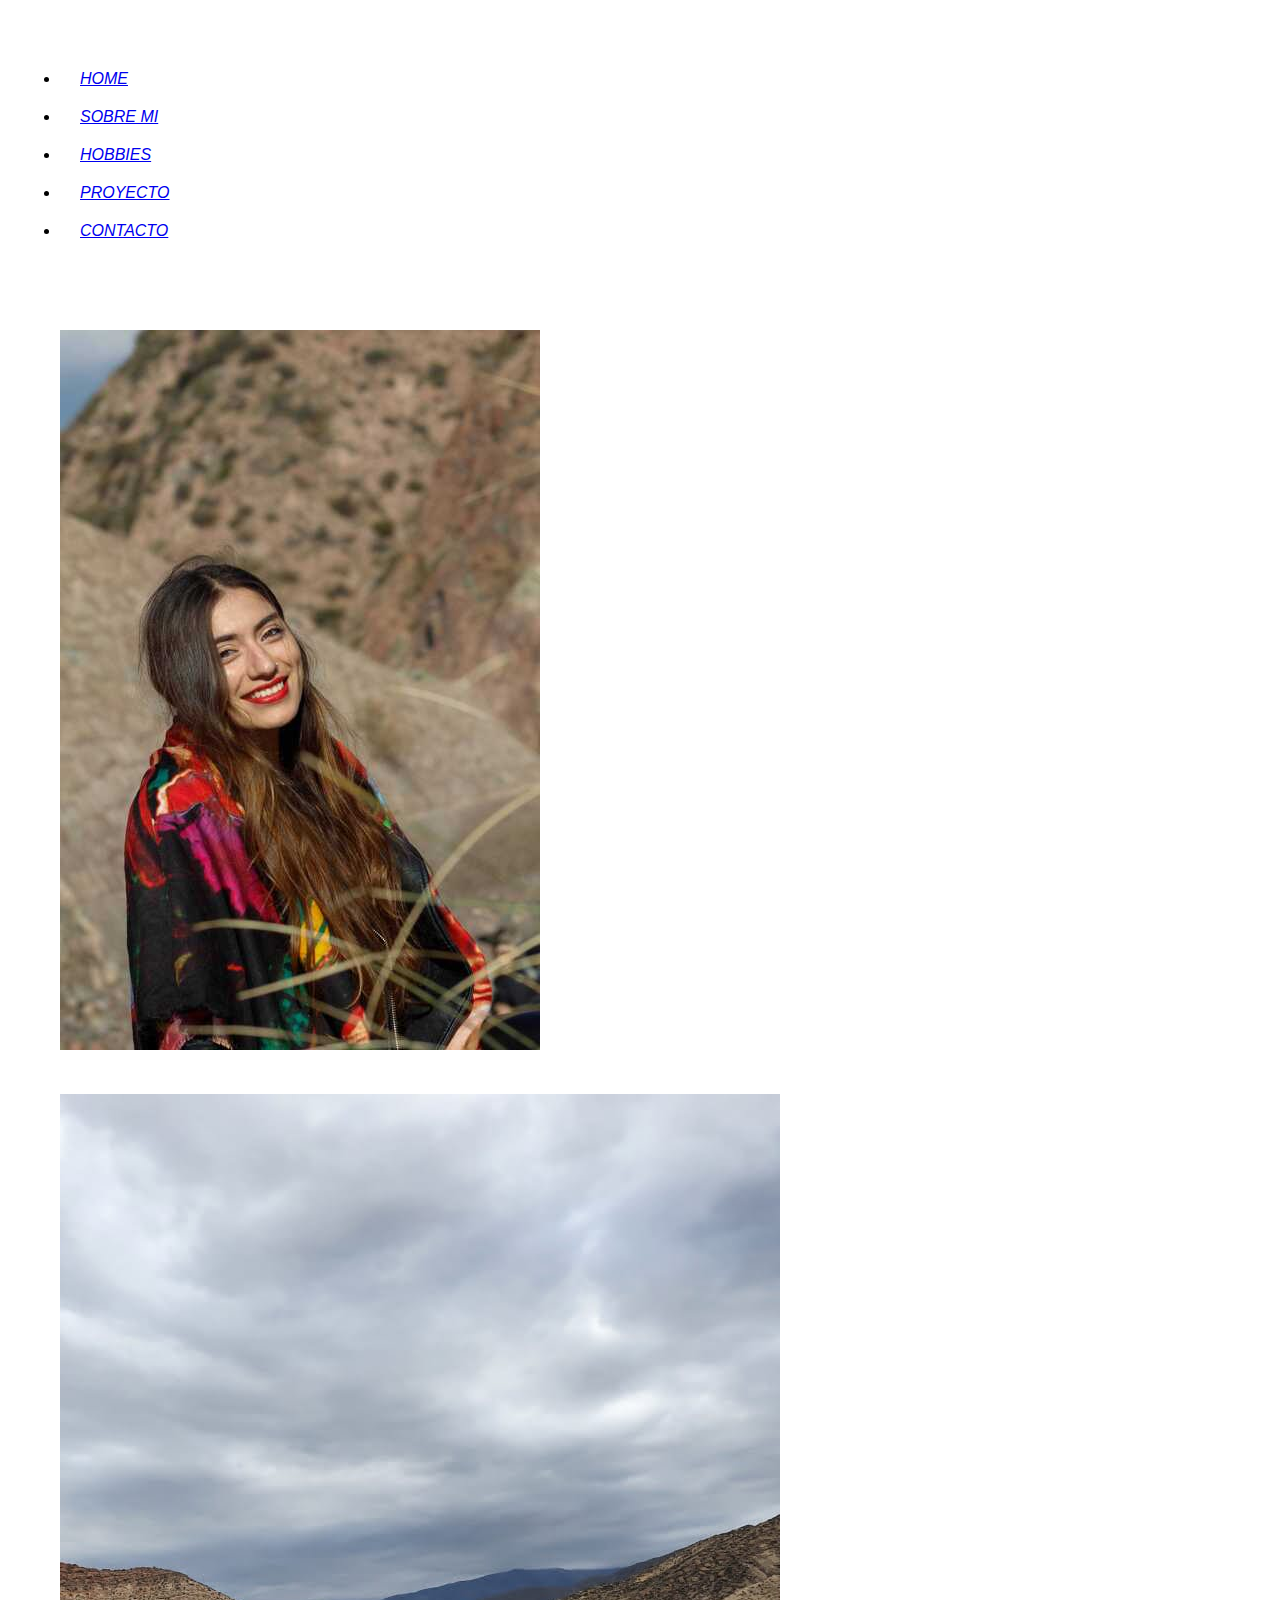
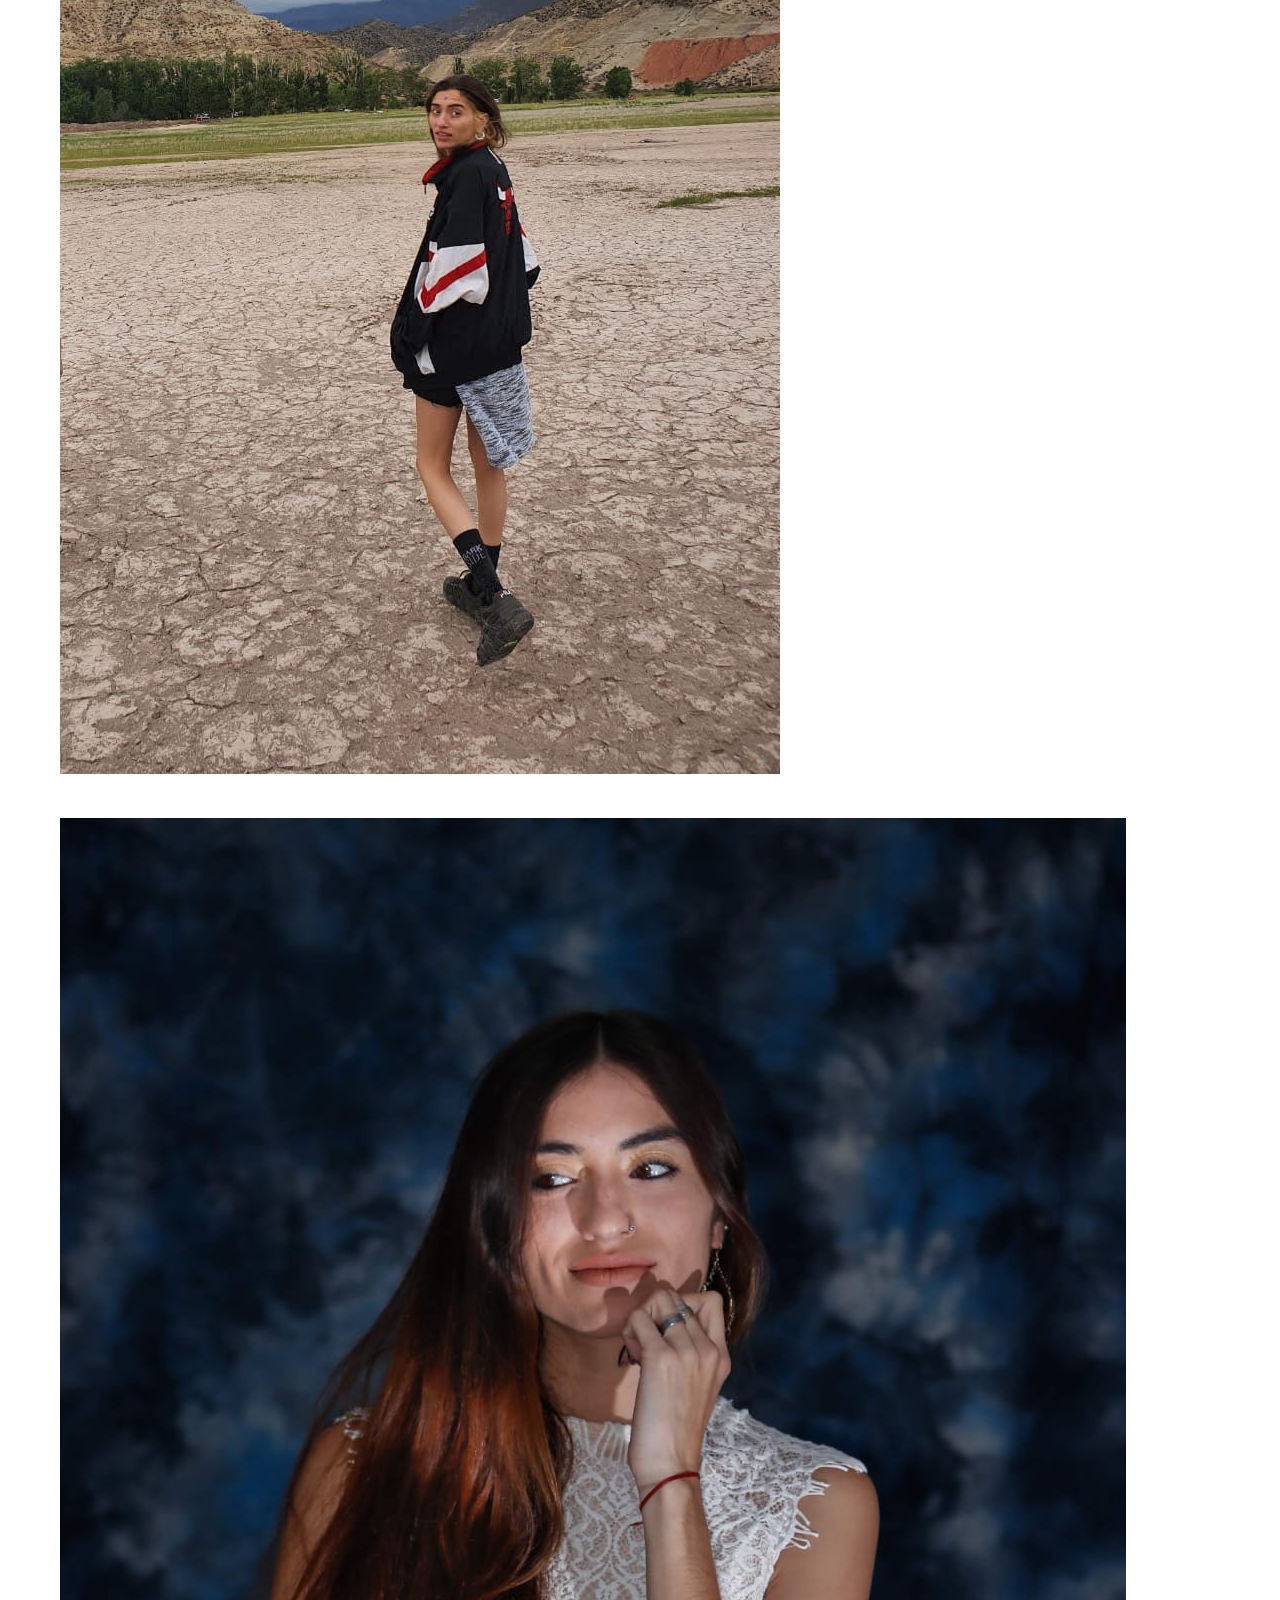
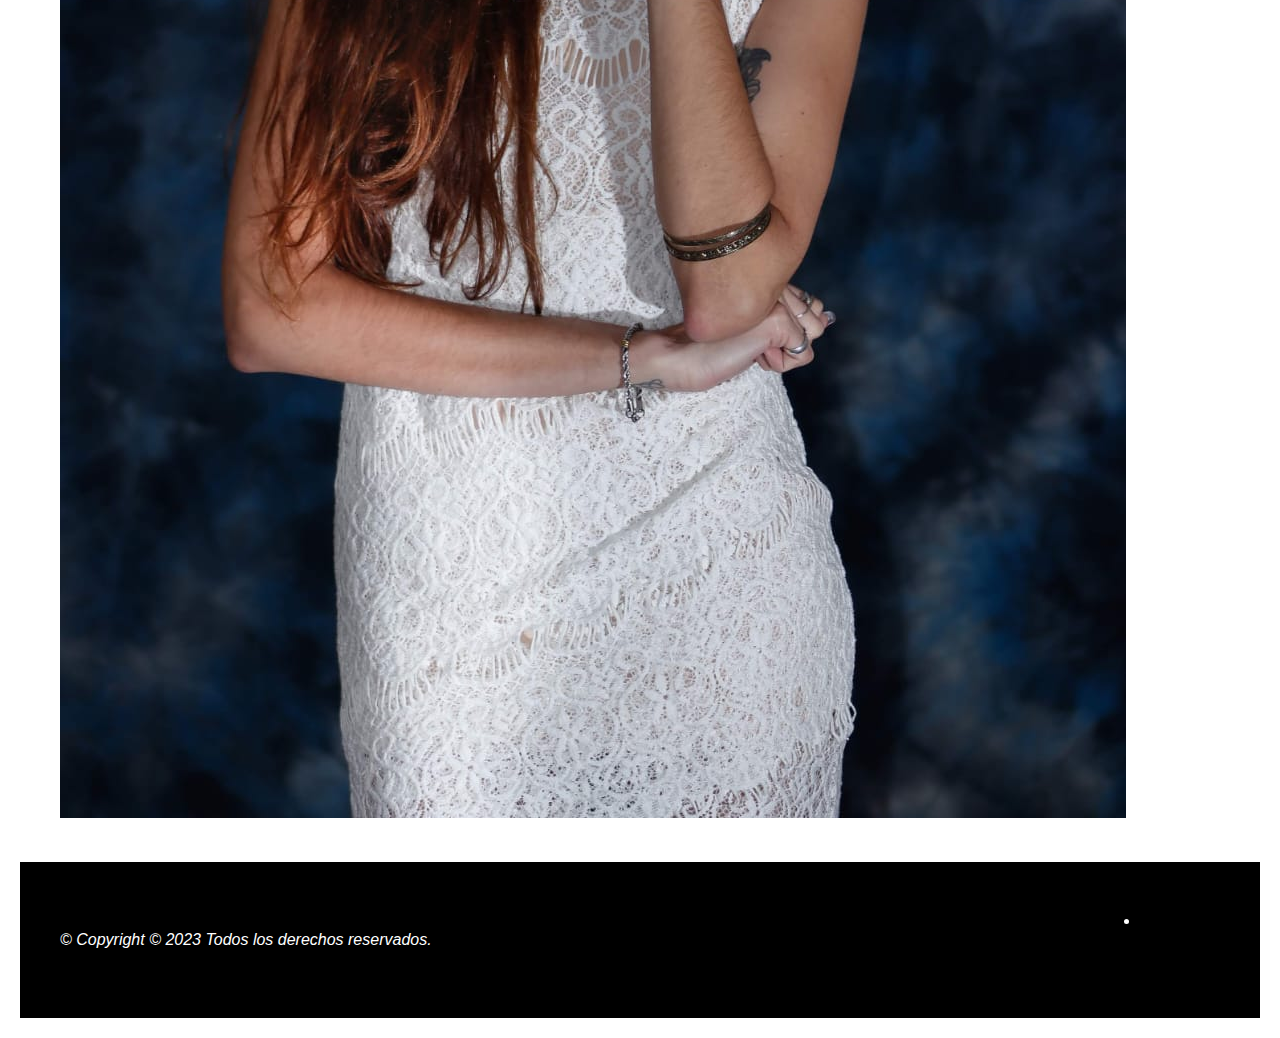
<file: index.html>
<!DOCTYPE html>
<html lang="es">
<head>
    <meta charset="UTF-8">
    <meta http-equiv="X-UA-Compatible" content="IE=edge">
    <meta name="viewport" content="width=device-width, initial-scale=1.0">
    <link rel="stylesheet" href="https://cdn.jsdelivr.net/npm/bootstrap@5.1.3/dist/css/bootstrap.min.css" rel="stylesheet" integrity="sha384-1BmE4kWBq78iYhFldvKuhfTAU6auU8tT94WrHftjDbrCEXSU1oBoqyl2QvZ6jIW3" crossorigin="anonymous">
    <link rel="stylesheet" href="https://cdnjs.cloudflare.com/ajax/libs/font-awesome/6.4.0/css/all.min.css" integrity="sha512-iecdLmaskl7CVkqkXNQ/ZH/XLlvWZOJyj7Yy7tcenmpD1ypASozpmT/E0iPtmFIB46ZmdtAc9eNBvH0H/ZpiBw==" crossorigin="anonymous" referrerpolicy="no-referrer"/>
    <link rel="stylesheet" href="pages/index.css">
    <title>FLORENCIA CASTRO</title>
</head>
<body>
    <header>
        <nav class="navbar navbar-expand-sm bg-dark navbar-dark">
            <div class="container-fluid">
                <ul class="navbar-nav">
                    <li class="nav-item">
                        <a class="nav-link" href="./index.html">HOME</a>
                    </li>
                    <li class="nav-item">
                        <a class="nav-link" href="./pages/sobremi.html">SOBRE MI</a>
                    </li>
                    <li class="nav-item">
                        <a class="nav-link" href="./pages/hobbies.html">HOBBIES</a>
                    </li>
                    <li class="nav-item">
                        <a class="nav-link" href="./pages/proyecto.html">PROYECTO</a>
                    </li>
                    <li class="nav-item">
                        <a class="nav-link" href="./pages/contacto.html">CONTACTO</a>
                    </li>
                </ul>
            </div>
        </nav>
    </header>

    <div id="carouselExampleSlidesOnly" class="carousel slide" data-bs-ride="carousel">
        <div class="carousel-inner">
            <div class="carousel-item active">
                <img src="./multimedia/_mg_6651_720.jpg" class="d-block w-100" alt="..." height="auto" width="auto">
            </div>
            <div class="carousel-item">
                <img src="./multimedia/9569995f-4ad3-4bc0-8732-6b00f6d0afbf.jpg" class="d-block w-100" alt="..."
                    height="auto" width="auto">
            </div>
            <div class="carousel-item">
                <img src="./multimedia/fd759083-bdd7-4163-ae6a-a3fc9a224dc2.jpg" class="d-block w-100" alt="..."
                    height="auto" width="auto">
            </div>
        </div>
    </div>

    <footer class="social-footer">
        <div class="social-footer-left">
            <p>&copy; Copyright © 2023 Todos los derechos reservados.</p>
        </div>
        <div class="social-footer-icons">
            <ul class="menu simple">
                <li><a href="https://www.facebook.com/florflower.45"><i class="fa-brands fa-facebook-f"></i></a></li>
                <li><a href="https://www.instagram.com/night_blooming_flowers/"><i class="fa-brands fa-instagram"></i></a>
                </li>
            </ul>
        </div>
    </footer>
    <script src="https://cdn.jsdelivr.net/npm/bootstrap@5.1.3/dist/js/bootstrap.bundle.min.js"
        integrity="sha384-ka7Sk0Gln4gmtz2MlQnikT1wXgYsOg+OMhuP+IlRH9sENBO0LRn5q+8nbTov4+1p" crossorigin="anonymous">
    </script>
</html>

</html>
</file>
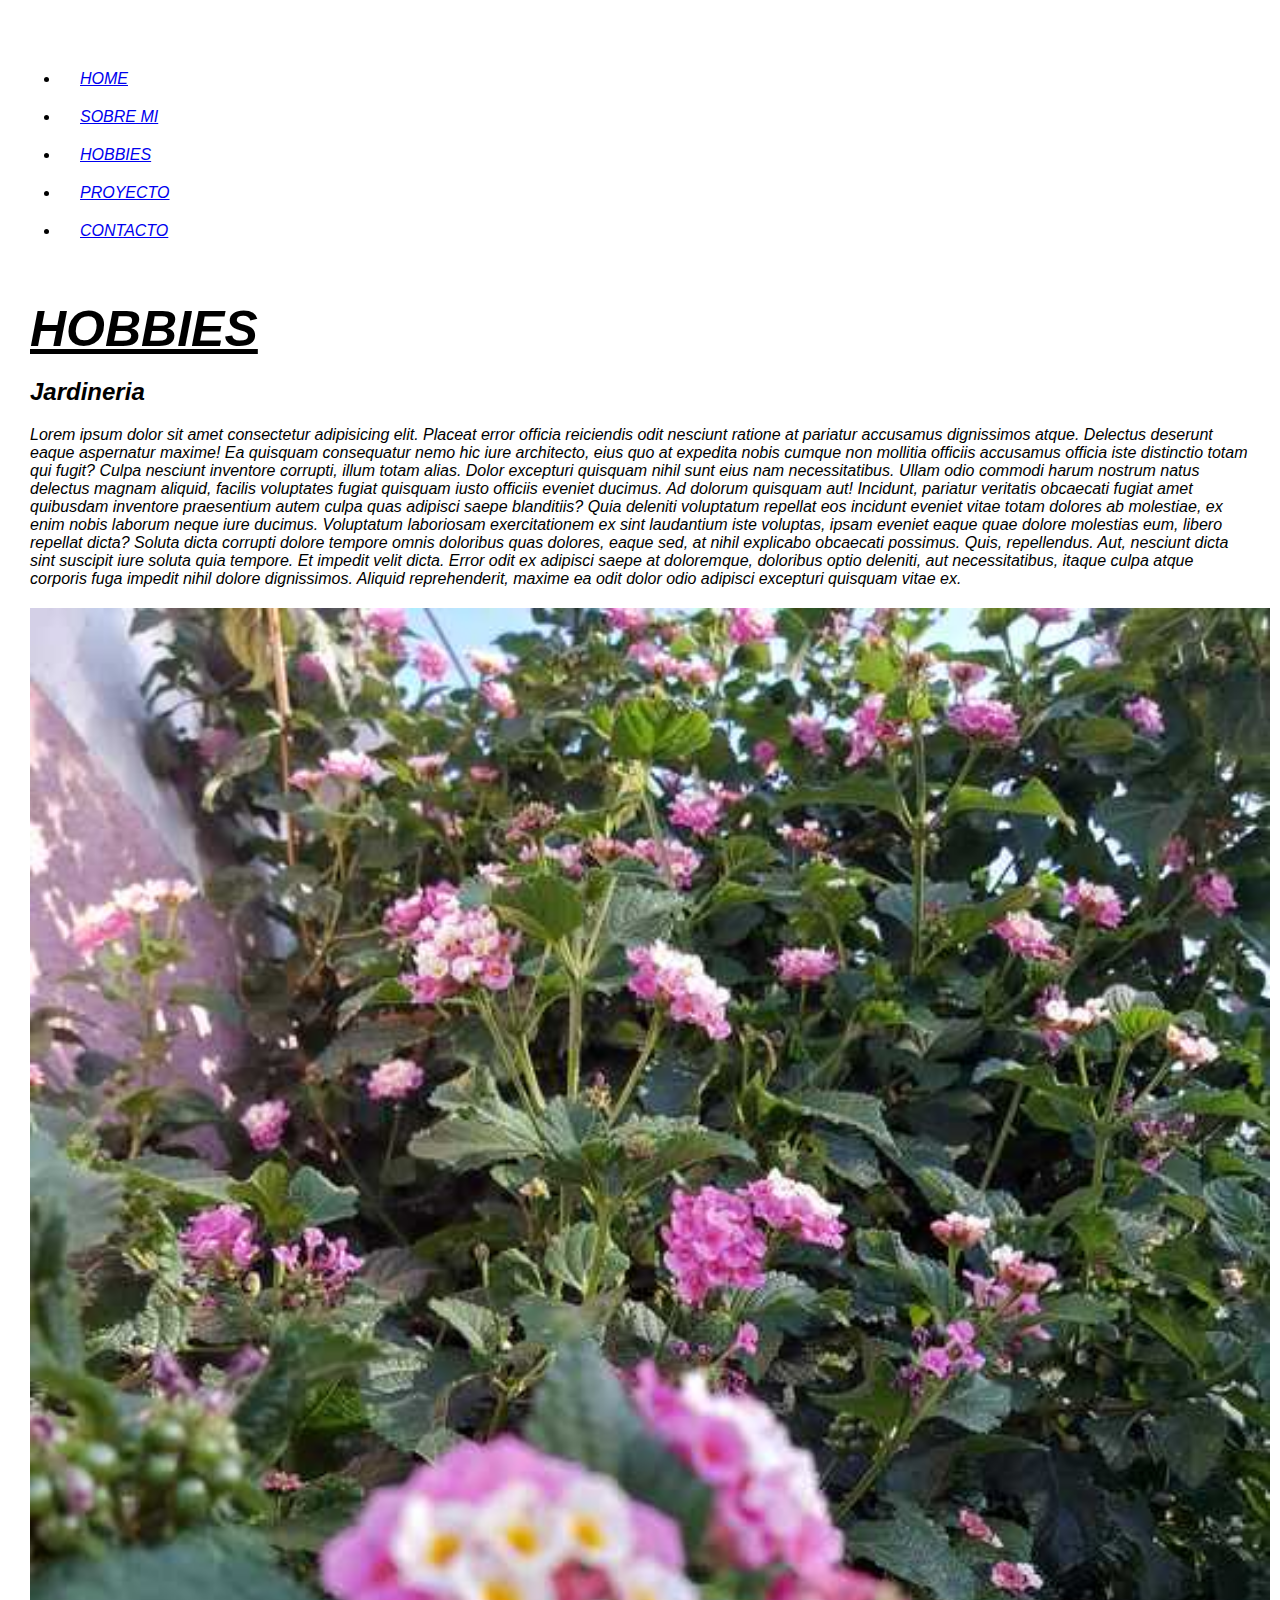
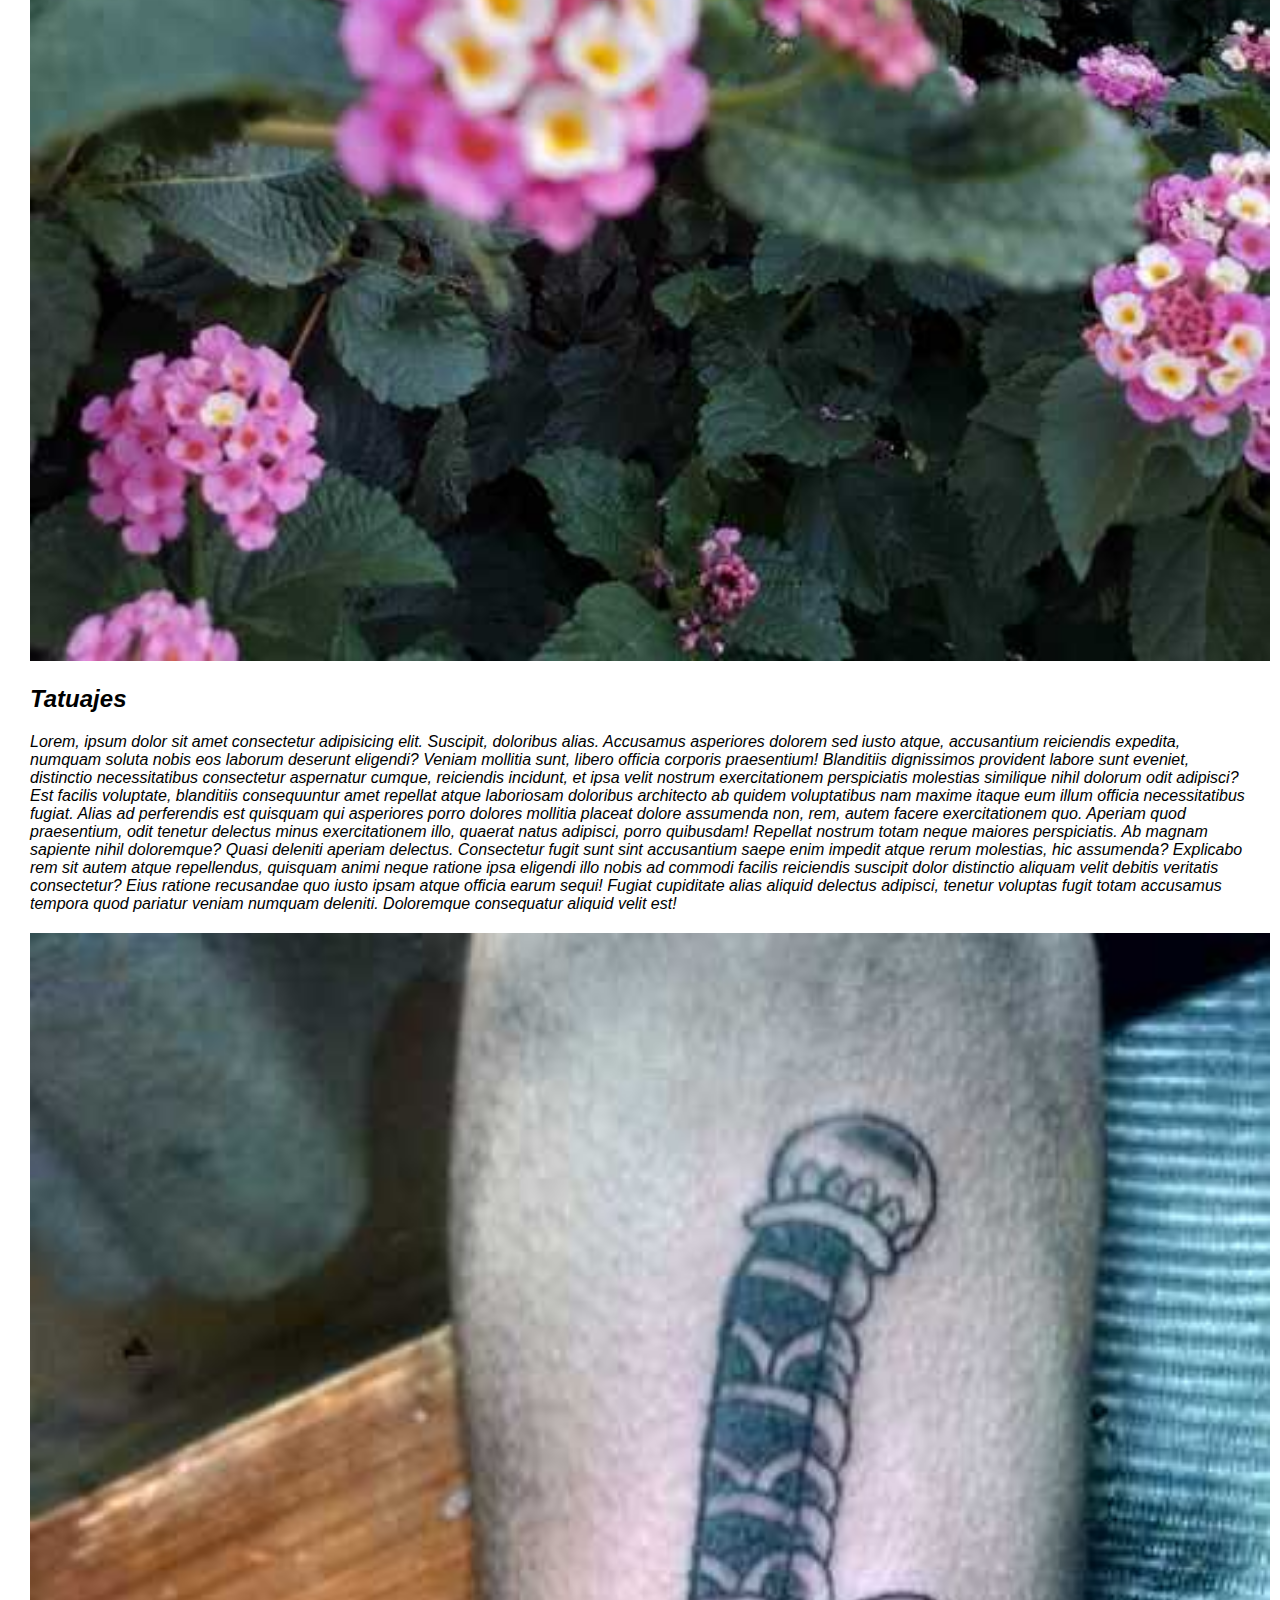
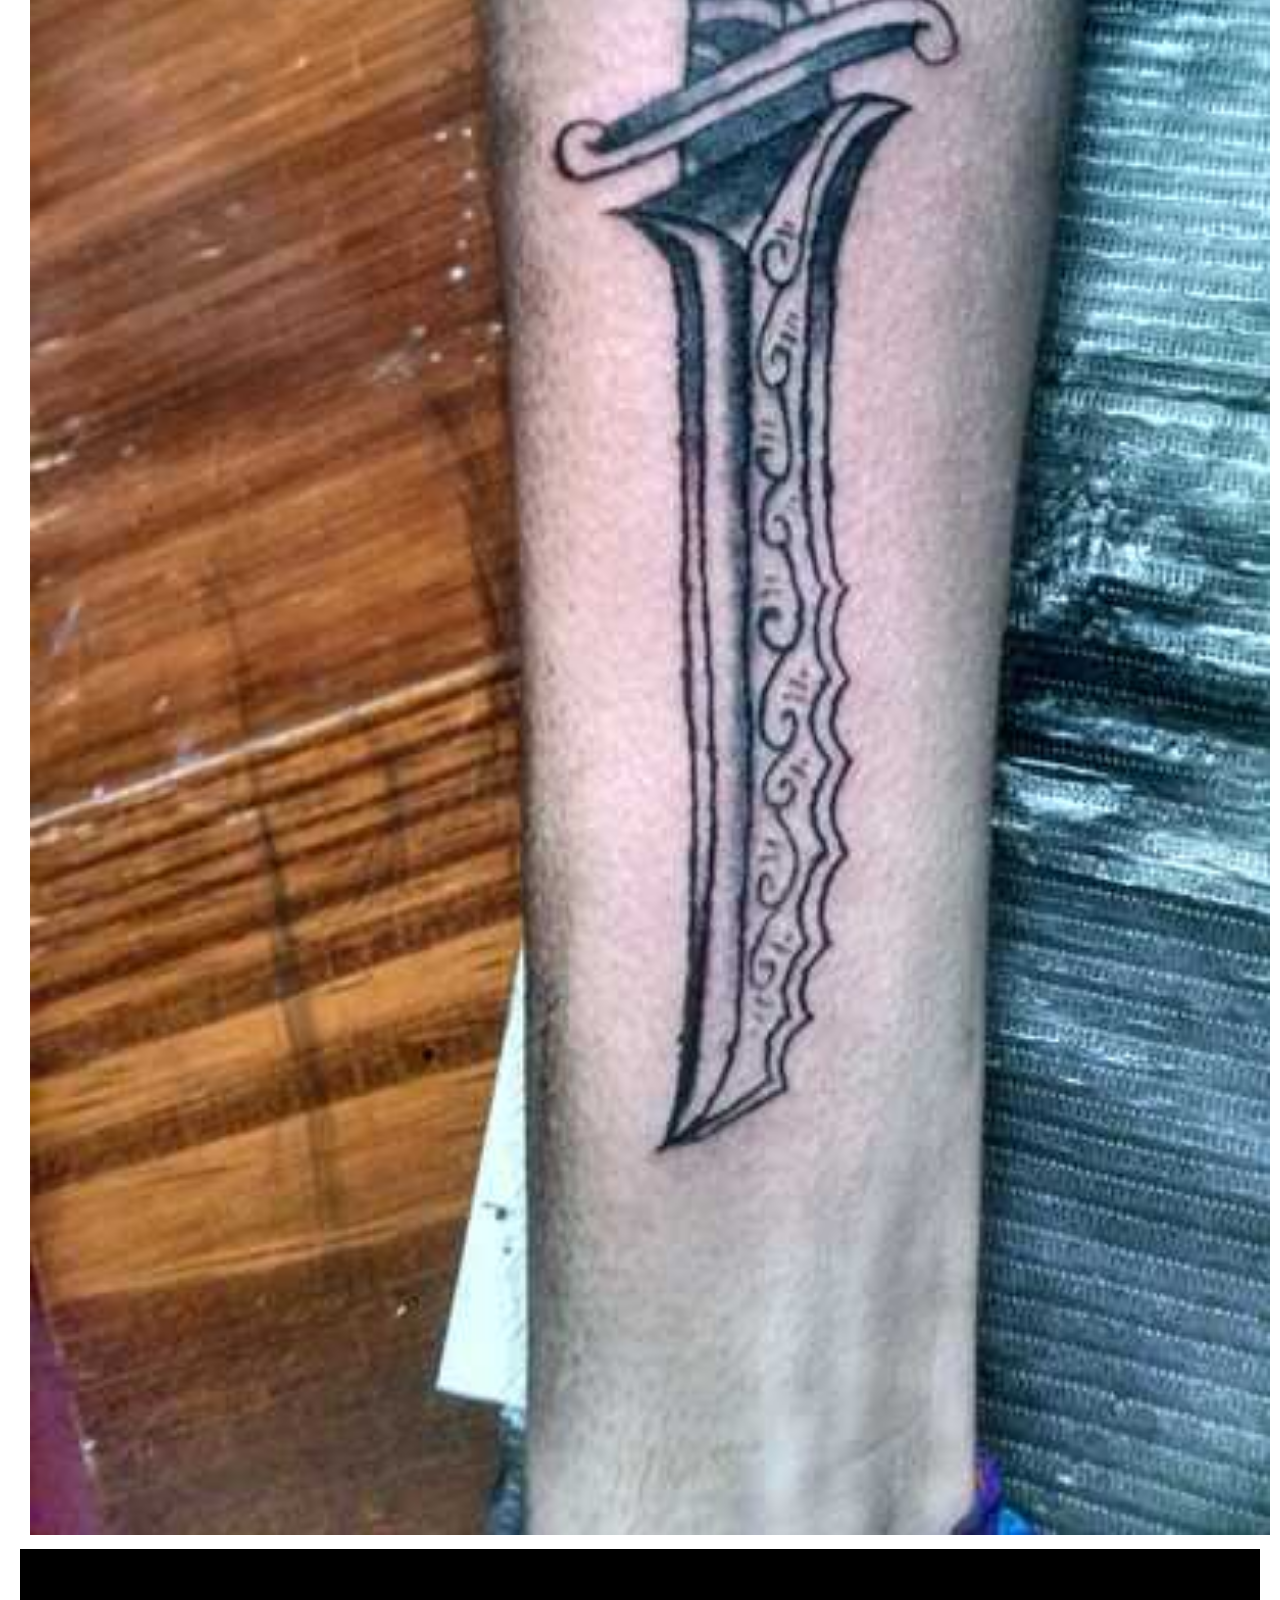
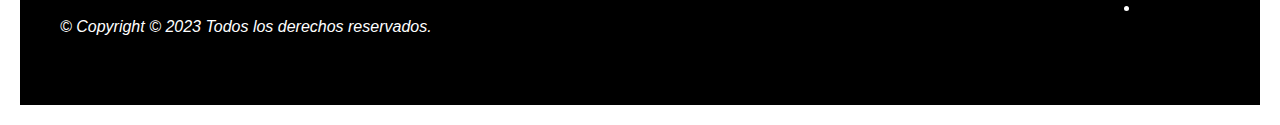
<file: pages/hobbies.html>
<!DOCTYPE html>
<html lang="es">
<head>
    <meta charset="UTF-8">
    <meta http-equiv="X-UA-Compatible" content="IE=edge">
    <meta name="viewport" content="width=device-width, initial-scale=1.0">
    <link rel="stylesheet" href="https://cdn.jsdelivr.net/npm/bootstrap@5.1.3/dist/css/bootstrap.min.css"
        rel="stylesheet" integrity="sha384-1BmE4kWBq78iYhFldvKuhfTAU6auU8tT94WrHftjDbrCEXSU1oBoqyl2QvZ6jIW3"
        crossorigin="anonymous">
    <link rel="stylesheet" href="https://cdnjs.cloudflare.com/ajax/libs/font-awesome/6.4.0/css/all.min.css"
        integrity="sha512-iecdLmaskl7CVkqkXNQ/ZH/XLlvWZOJyj7Yy7tcenmpD1ypASozpmT/E0iPtmFIB46ZmdtAc9eNBvH0H/ZpiBw=="
        crossorigin="anonymous" referrerpolicy="no-referrer" />
    <link rel="stylesheet" href="index.css">
    <title>HOBBIES</title>
</head>
<body>
    <header>
        <nav class="navbar navbar-expand-sm bg-dark navbar-dark">
            <div class="container-fluid">
                <ul class="navbar-nav">
                    <li class="nav-item">
                        <a class="nav-link" href="../index.html">HOME</a>
                    </li>
                    <li class="nav-item">
                        <a class="nav-link" href="./sobremi.html">SOBRE MI</a>
                    </li>
                    <li class="nav-item">
                        <a class="nav-link" href="./hobbies.html">HOBBIES</a>
                    </li>
                    <li class="nav-item">
                        <a class="nav-link" href="./proyecto.html">PROYECTO</a>
                    </li>
                    <li class="nav-item">
                        <a class="nav-link" href="./contacto.html">CONTACTO</a>
                    </li>
                </ul>
            </div>
        </nav>
    </header>

    <h1 class="h2">HOBBIES</h1>

    <h2>Jardineria</h2>
    <p>Lorem ipsum dolor sit amet consectetur adipisicing elit. Placeat error officia reiciendis odit nesciunt ratione
        at pariatur accusamus dignissimos atque. Delectus deserunt eaque aspernatur maxime! Ea quisquam consequatur nemo
        hic iure architecto, eius quo at expedita nobis cumque non mollitia officiis accusamus officia iste distinctio
        totam qui fugit? Culpa nesciunt inventore corrupti, illum totam alias. Dolor excepturi quisquam nihil sunt eius
        nam necessitatibus. Ullam odio commodi harum nostrum natus delectus magnam aliquid, facilis voluptates fugiat
        quisquam iusto officiis eveniet ducimus. Ad dolorum quisquam aut! Incidunt, pariatur veritatis obcaecati fugiat
        amet quibusdam inventore praesentium autem culpa quas adipisci saepe blanditiis? Quia deleniti voluptatum
        repellat eos incidunt eveniet vitae totam dolores ab molestiae, ex enim nobis laborum neque iure ducimus.
        Voluptatum laboriosam exercitationem ex sint laudantium iste voluptas, ipsam eveniet eaque quae dolore molestias
        eum, libero repellat dicta? Soluta dicta corrupti dolore tempore omnis doloribus quas dolores, eaque sed, at
        nihil explicabo obcaecati possimus. Quis, repellendus. Aut, nesciunt dicta sint suscipit iure soluta quia
        tempore. Et impedit velit dicta. Error odit ex adipisci saepe at doloremque, doloribus optio deleniti, aut
        necessitatibus, itaque culpa atque corporis fuga impedit nihil dolore dignissimos. Aliquid reprehenderit, maxime
        ea odit dolor odio adipisci excepturi quisquam vitae ex.</p>
    <img src="./../multimedia/20200219_190800_720.jpg" alt="" height="auto" width="100%">

    <h2>Tatuajes</h2>
    <p>Lorem, ipsum dolor sit amet consectetur adipisicing elit. Suscipit, doloribus alias. Accusamus asperiores dolorem
        sed iusto atque, accusantium reiciendis expedita, numquam soluta nobis eos laborum deserunt eligendi? Veniam
        mollitia sunt, libero officia corporis praesentium! Blanditiis dignissimos provident labore sunt eveniet,
        distinctio necessitatibus consectetur aspernatur cumque, reiciendis incidunt, et ipsa velit nostrum
        exercitationem perspiciatis molestias similique nihil dolorum odit adipisci? Est facilis voluptate, blanditiis
        consequuntur amet repellat atque laboriosam doloribus architecto ab quidem voluptatibus nam maxime itaque eum
        illum officia necessitatibus fugiat. Alias ad perferendis est quisquam qui asperiores porro dolores mollitia
        placeat dolore assumenda non, rem, autem facere exercitationem quo. Aperiam quod praesentium, odit tenetur
        delectus minus exercitationem illo, quaerat natus adipisci, porro quibusdam! Repellat nostrum totam neque
        maiores perspiciatis. Ab magnam sapiente nihil doloremque? Quasi deleniti aperiam delectus. Consectetur fugit
        sunt sint accusantium saepe enim impedit atque rerum molestias, hic assumenda? Explicabo rem sit autem atque
        repellendus, quisquam animi neque ratione ipsa eligendi illo nobis ad commodi facilis reiciendis suscipit dolor
        distinctio aliquam velit debitis veritatis consectetur? Eius ratione recusandae quo iusto ipsam atque officia
        earum sequi! Fugiat cupiditate alias aliquid delectus adipisci, tenetur voluptas fugit totam accusamus tempora
        quod pariatur veniam numquam deleniti. Doloremque consequatur aliquid velit est!</p>
    <img src="./../multimedia/img_20170628_170302322_hdr_720.jpg" alt="" height="auto" width="100%">
    <footer class="social-footer">
        <div class="social-footer-left">
            <p>&copy; Copyright © 2023 Todos los derechos reservados.</p>
        </div>
        <div class="social-footer-icons">
            <ul class="menu simple">
                <li><a href="https://www.facebook.com/florflower.45"><i class="fa-brands fa-facebook-f"></i></a></li>
                <li><a href="https://www.instagram.com/night_blooming_flowers/"><i
                            class="fa-brands fa-instagram"></i></a>
                </li>
            </ul>
        </div>
    </footer>
    <script src="https://cdn.jsdelivr.net/npm/bootstrap@5.1.3/dist/js/bootstrap.bundle.min.js"
        integrity="sha384-ka7Sk0Gln4gmtz2MlQnikT1wXgYsOg+OMhuP+IlRH9sENBO0LRn5q+8nbTov4+1p" crossorigin="anonymous">
    </script>
</body>


</html>
</file>
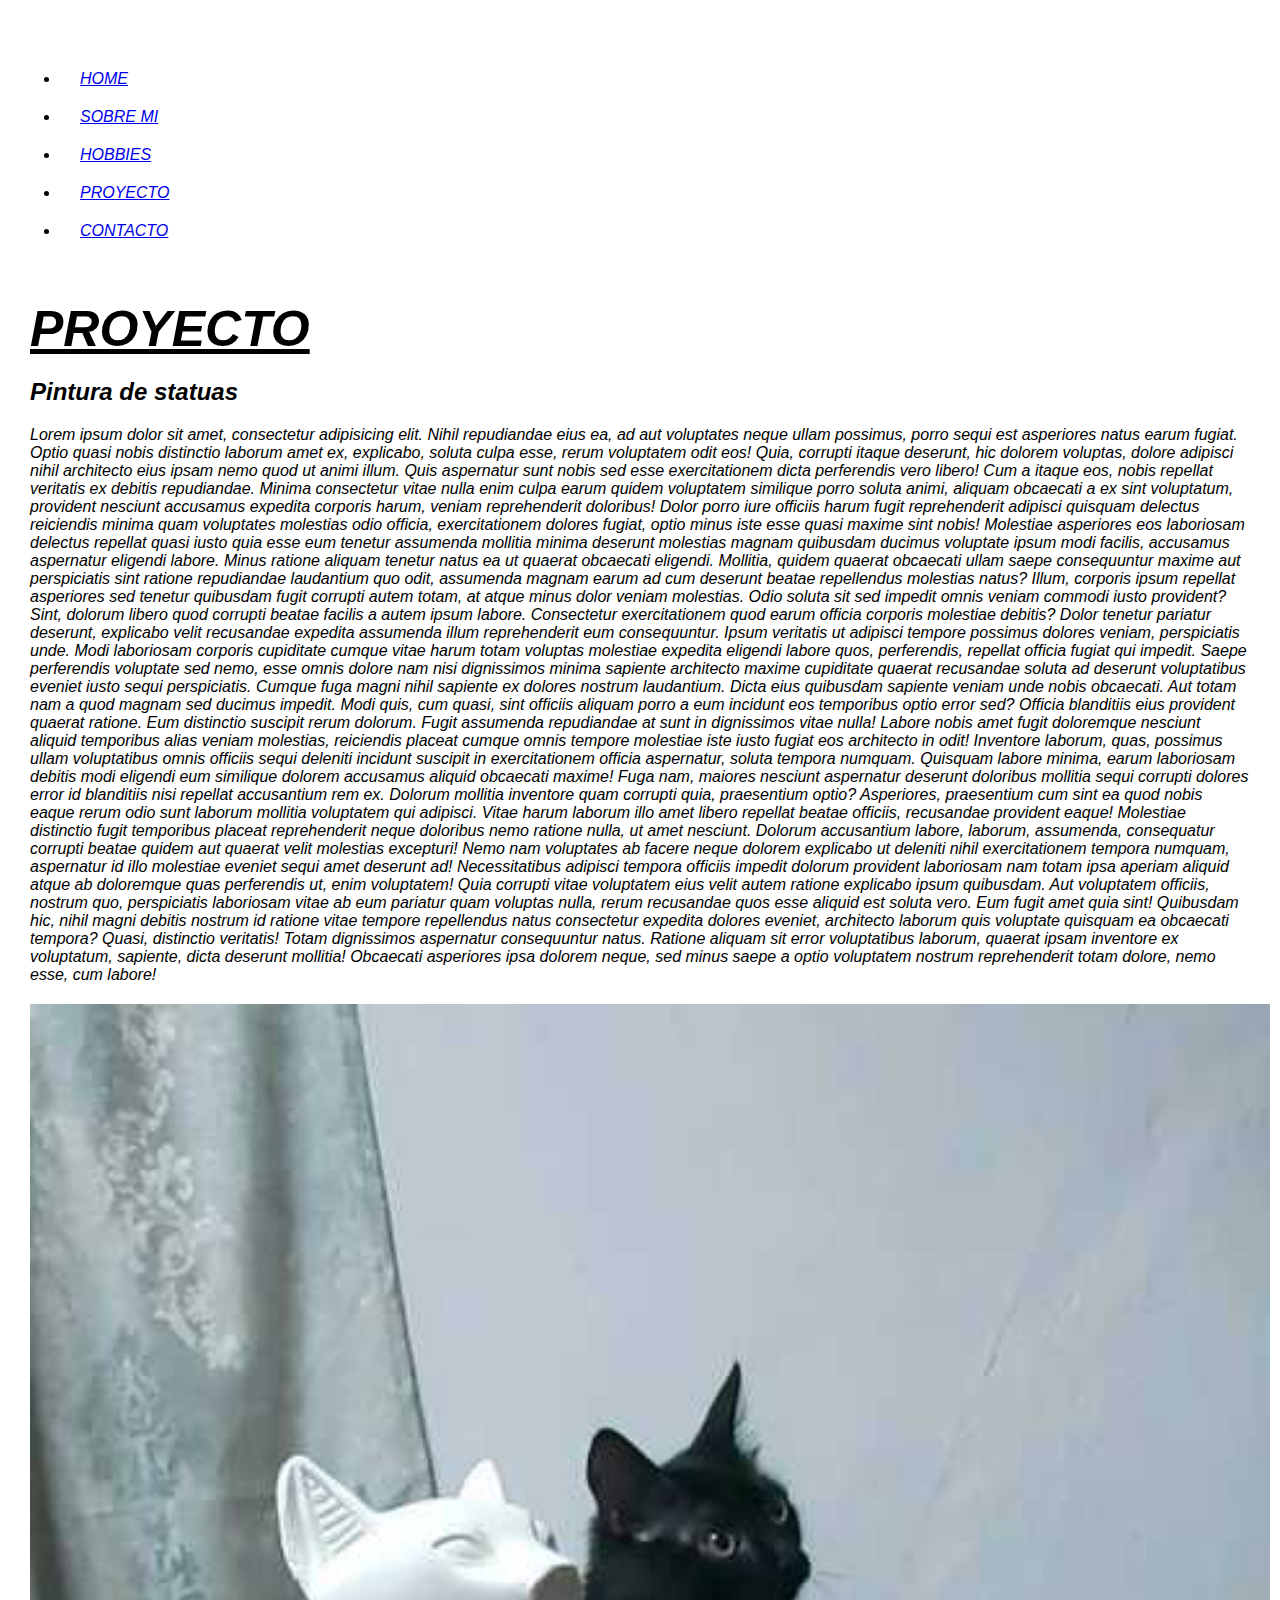
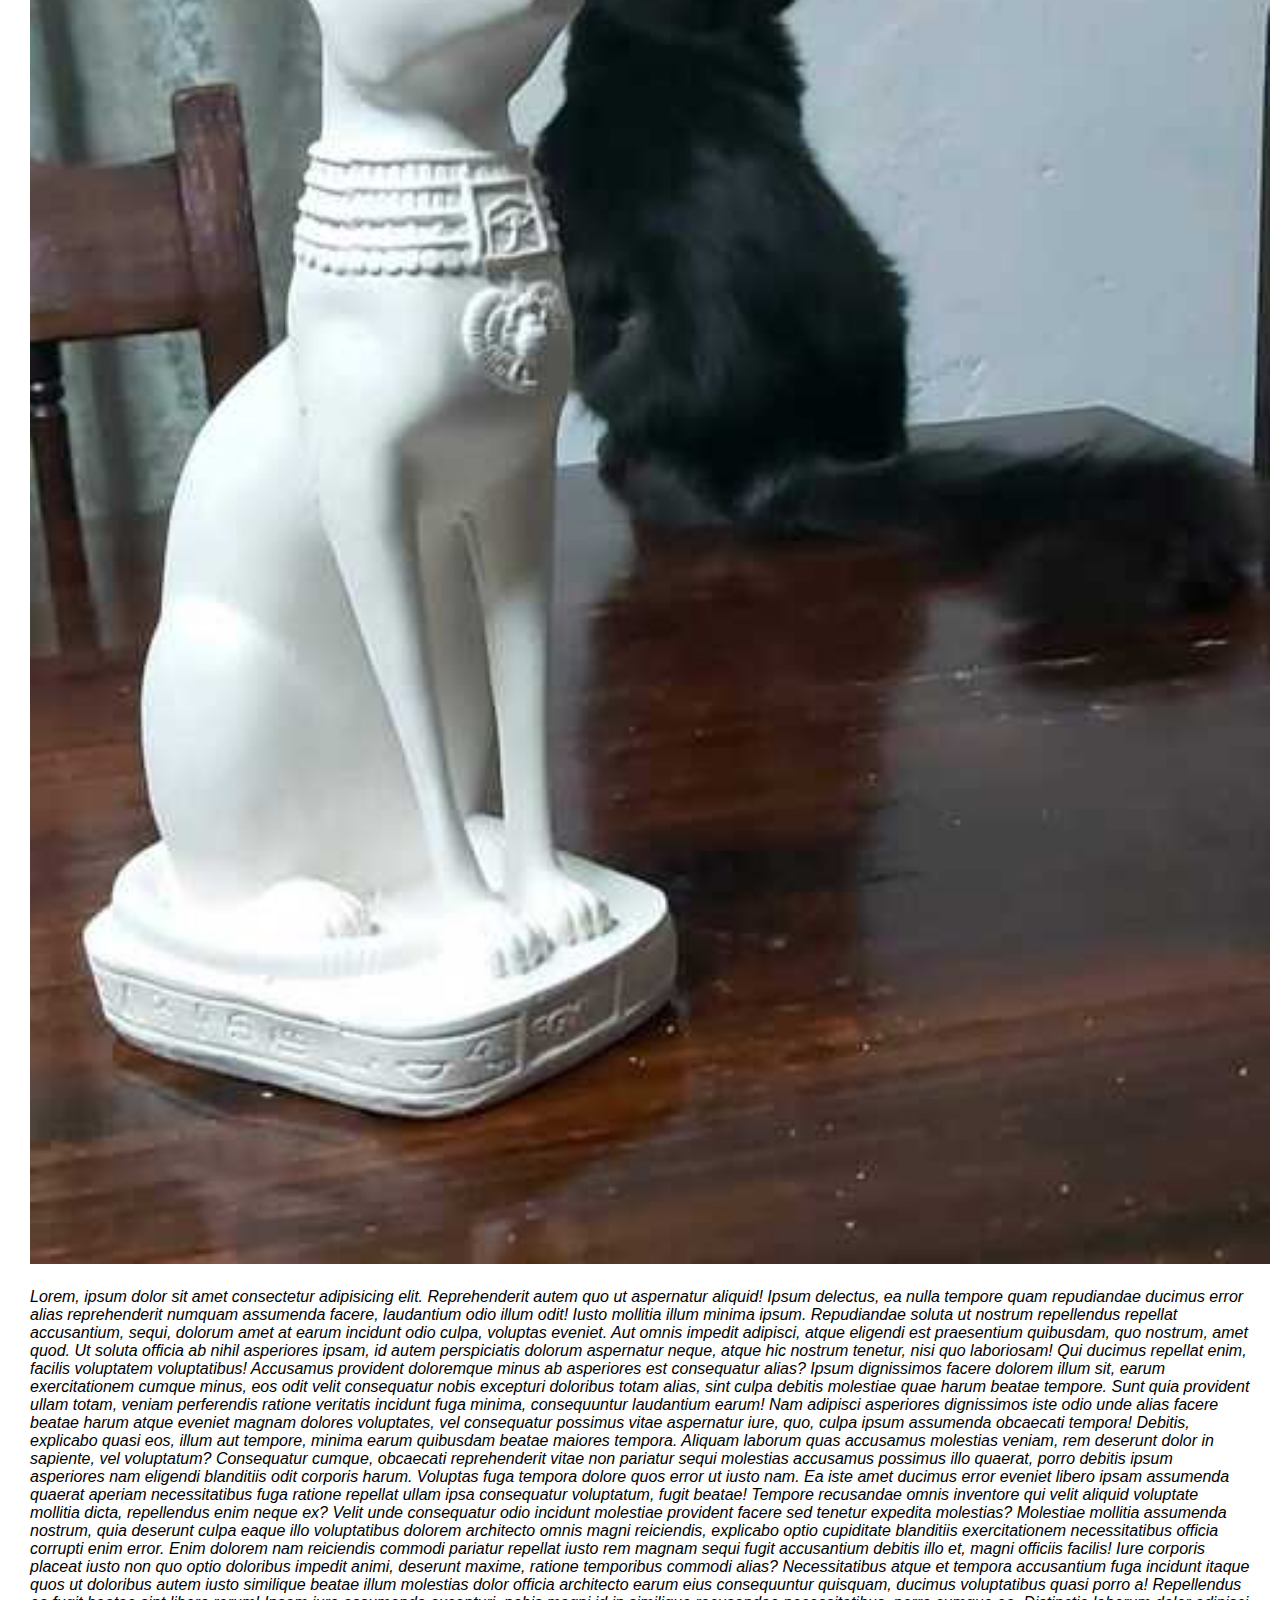
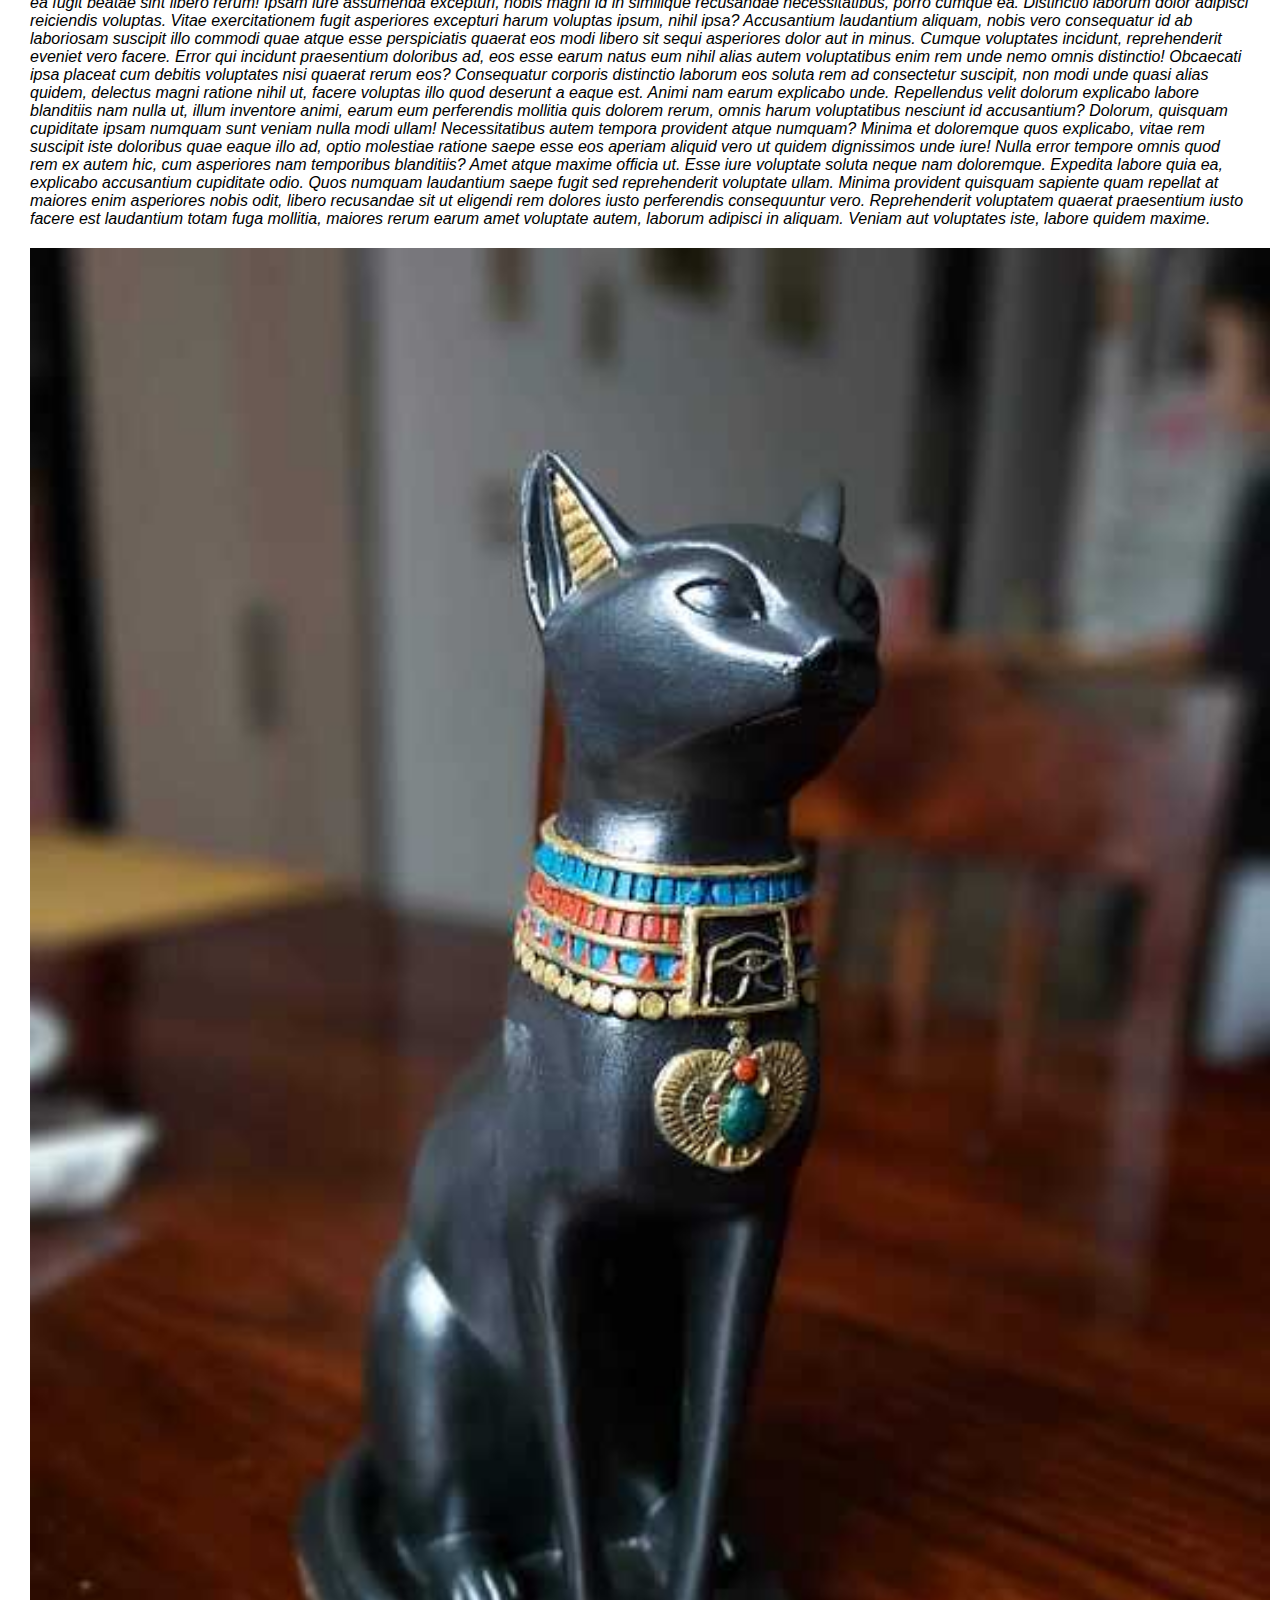
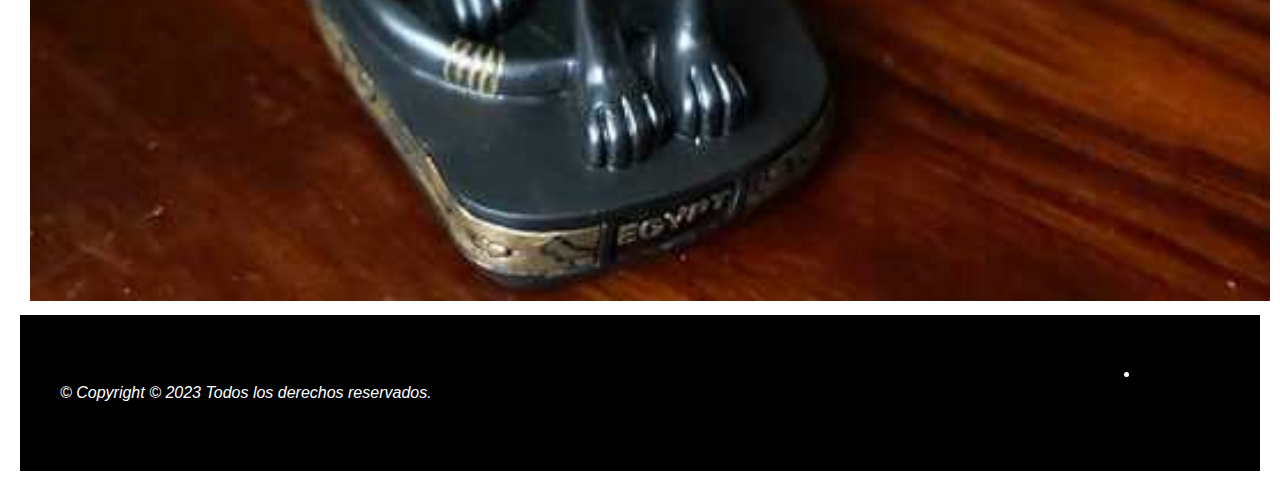
<file: pages/proyecto.html>
<!DOCTYPE html>
<html lang="es">
<head>
    <meta charset="UTF-8">
    <meta http-equiv="X-UA-Compatible" content="IE=edge">
    <meta name="viewport" content="width=device-width, initial-scale=1.0">
    <link rel="stylesheet" href="https://cdn.jsdelivr.net/npm/bootstrap@5.1.3/dist/css/bootstrap.min.css"
    rel="stylesheet" integrity="sha384-1BmE4kWBq78iYhFldvKuhfTAU6auU8tT94WrHftjDbrCEXSU1oBoqyl2QvZ6jIW3"
    crossorigin="anonymous">
    <link rel="stylesheet" href="https://cdnjs.cloudflare.com/ajax/libs/font-awesome/6.4.0/css/all.min.css" integrity="sha512-iecdLmaskl7CVkqkXNQ/ZH/XLlvWZOJyj7Yy7tcenmpD1ypASozpmT/E0iPtmFIB46ZmdtAc9eNBvH0H/ZpiBw==" crossorigin="anonymous" referrerpolicy="no-referrer"/>
    <link rel="stylesheet" href="index.css">
    <title>PROYECTO</title>
</head>
<body>
    <header>
        <nav class="navbar navbar-expand-sm bg-dark navbar-dark">
            <div class="container-fluid">
                <ul class="navbar-nav">
                    <li class="nav-item">
                        <a class="nav-link" href="../index.html">HOME</a>
                    </li>
                    <li class="nav-item">
                        <a class="nav-link" href="./sobremi.html">SOBRE MI</a>
                    </li>
                    <li class="nav-item">
                        <a class="nav-link" href="./hobbies.html">HOBBIES</a>
                    </li>
                    <li class="nav-item">
                        <a class="nav-link" href="./proyecto.html">PROYECTO</a>
                    </li>
                    <li class="nav-item">
                        <a class="nav-link" href="./contacto.html">CONTACTO</a>
                    </li>
                </ul>
            </div>
        </nav>
    </header>
</body>

<body>
    <h1 class="h2">PROYECTO</h1>
    <h2>Pintura de statuas</h2>
    <P>Lorem ipsum dolor sit amet, consectetur adipisicing elit. Nihil repudiandae eius ea, ad aut voluptates neque ullam possimus, porro sequi est asperiores natus earum fugiat. Optio quasi nobis distinctio laborum amet ex, explicabo, soluta culpa esse, rerum voluptatem odit eos! Quia, corrupti itaque deserunt, hic dolorem voluptas, dolore adipisci nihil architecto eius ipsam nemo quod ut animi illum. Quis aspernatur sunt nobis sed esse exercitationem dicta perferendis vero libero! Cum a itaque eos, nobis repellat veritatis ex debitis repudiandae. Minima consectetur vitae nulla enim culpa earum quidem voluptatem similique porro soluta animi, aliquam obcaecati a ex sint voluptatum, provident nesciunt accusamus expedita corporis harum, veniam reprehenderit doloribus! Dolor porro iure officiis harum fugit reprehenderit adipisci quisquam delectus reiciendis minima quam voluptates molestias odio officia, exercitationem dolores fugiat, optio minus iste esse quasi maxime sint nobis! Molestiae asperiores eos laboriosam delectus repellat quasi iusto quia esse eum tenetur assumenda mollitia minima deserunt molestias magnam quibusdam ducimus voluptate ipsum modi facilis, accusamus aspernatur eligendi labore. Minus ratione aliquam tenetur natus ea ut quaerat obcaecati eligendi. Mollitia, quidem quaerat obcaecati ullam saepe consequuntur maxime aut perspiciatis sint ratione repudiandae laudantium quo odit, assumenda magnam earum ad cum deserunt beatae repellendus molestias natus? Illum, corporis ipsum repellat asperiores sed tenetur quibusdam fugit corrupti autem totam, at atque minus dolor veniam molestias. Odio soluta sit sed impedit omnis veniam commodi iusto provident? Sint, dolorum libero quod corrupti beatae facilis a autem ipsum labore. Consectetur exercitationem quod earum officia corporis molestiae debitis? Dolor tenetur pariatur deserunt, explicabo velit recusandae expedita assumenda illum reprehenderit eum consequuntur. Ipsum veritatis ut adipisci tempore possimus dolores veniam, perspiciatis unde. Modi laboriosam corporis cupiditate cumque vitae harum totam voluptas molestiae expedita eligendi labore quos, perferendis, repellat officia fugiat qui impedit. Saepe perferendis voluptate sed nemo, esse omnis dolore nam nisi dignissimos minima sapiente architecto maxime cupiditate quaerat recusandae soluta ad deserunt voluptatibus eveniet iusto sequi perspiciatis. Cumque fuga magni nihil sapiente ex dolores nostrum laudantium. Dicta eius quibusdam sapiente veniam unde nobis obcaecati. Aut totam nam a quod magnam sed ducimus impedit. Modi quis, cum quasi, sint officiis aliquam porro a eum incidunt eos temporibus optio error sed? Officia blanditiis eius provident quaerat ratione. Eum distinctio suscipit rerum dolorum. Fugit assumenda repudiandae at sunt in dignissimos vitae nulla! Labore nobis amet fugit doloremque nesciunt aliquid temporibus alias veniam molestias, reiciendis placeat cumque omnis tempore molestiae iste iusto fugiat eos architecto in odit! Inventore laborum, quas, possimus ullam voluptatibus omnis officiis sequi deleniti incidunt suscipit in exercitationem officia aspernatur, soluta tempora numquam. Quisquam labore minima, earum laboriosam debitis modi eligendi eum similique dolorem accusamus aliquid obcaecati maxime! Fuga nam, maiores nesciunt aspernatur deserunt doloribus mollitia sequi corrupti dolores error id blanditiis nisi repellat accusantium rem ex. Dolorum mollitia inventore quam corrupti quia, praesentium optio? Asperiores, praesentium cum sint ea quod nobis eaque rerum odio sunt laborum mollitia voluptatem qui adipisci. Vitae harum laborum illo amet libero repellat beatae officiis, recusandae provident eaque! Molestiae distinctio fugit temporibus placeat reprehenderit neque doloribus nemo ratione nulla, ut amet nesciunt. Dolorum accusantium labore, laborum, assumenda, consequatur corrupti beatae quidem aut quaerat velit molestias excepturi! Nemo nam voluptates ab facere neque dolorem explicabo ut deleniti nihil exercitationem tempora numquam, aspernatur id illo molestiae eveniet sequi amet deserunt ad! Necessitatibus adipisci tempora officiis impedit dolorum provident laboriosam nam totam ipsa aperiam aliquid atque ab doloremque quas perferendis ut, enim voluptatem! Quia corrupti vitae voluptatem eius velit autem ratione explicabo ipsum quibusdam. Aut voluptatem officiis, nostrum quo, perspiciatis laboriosam vitae ab eum pariatur quam voluptas nulla, rerum recusandae quos esse aliquid est soluta vero. Eum fugit amet quia sint! Quibusdam hic, nihil magni debitis nostrum id ratione vitae tempore repellendus natus consectetur expedita dolores eveniet, architecto laborum quis voluptate quisquam ea obcaecati tempora? Quasi, distinctio veritatis! Totam dignissimos aspernatur consequuntur natus. Ratione aliquam sit error voluptatibus laborum, quaerat ipsam inventore ex voluptatum, sapiente, dicta deserunt mollitia! Obcaecati asperiores ipsa dolorem neque, sed minus saepe a optio voluptatem nostrum reprehenderit totam dolore, nemo esse, cum labore!</P>

    <img src="./../multimedia/screenshot_20210614-202139_gallery_720.jpg" alt="" height="auto" width="100%">

    <p>Lorem, ipsum dolor sit amet consectetur adipisicing elit. Reprehenderit autem quo ut aspernatur aliquid! Ipsum delectus, ea nulla tempore quam repudiandae ducimus error alias reprehenderit numquam assumenda facere, laudantium odio illum odit! Iusto mollitia illum minima ipsum. Repudiandae soluta ut nostrum repellendus repellat accusantium, sequi, dolorum amet at earum incidunt odio culpa, voluptas eveniet. Aut omnis impedit adipisci, atque eligendi est praesentium quibusdam, quo nostrum, amet quod. Ut soluta officia ab nihil asperiores ipsam, id autem perspiciatis dolorum aspernatur neque, atque hic nostrum tenetur, nisi quo laboriosam! Qui ducimus repellat enim, facilis voluptatem voluptatibus! Accusamus provident doloremque minus ab asperiores est consequatur alias? Ipsum dignissimos facere dolorem illum sit, earum exercitationem cumque minus, eos odit velit consequatur nobis excepturi doloribus totam alias, sint culpa debitis molestiae quae harum beatae tempore. Sunt quia provident ullam totam, veniam perferendis ratione veritatis incidunt fuga minima, consequuntur laudantium earum! Nam adipisci asperiores dignissimos iste odio unde alias facere beatae harum atque eveniet magnam dolores voluptates, vel consequatur possimus vitae aspernatur iure, quo, culpa ipsum assumenda obcaecati tempora! Debitis, explicabo quasi eos, illum aut tempore, minima earum quibusdam beatae maiores tempora. Aliquam laborum quas accusamus molestias veniam, rem deserunt dolor in sapiente, vel voluptatum? Consequatur cumque, obcaecati reprehenderit vitae non pariatur sequi molestias accusamus possimus illo quaerat, porro debitis ipsum asperiores nam eligendi blanditiis odit corporis harum. Voluptas fuga tempora dolore quos error ut iusto nam. Ea iste amet ducimus error eveniet libero ipsam assumenda quaerat aperiam necessitatibus fuga ratione repellat ullam ipsa consequatur voluptatum, fugit beatae! Tempore recusandae omnis inventore qui velit aliquid voluptate mollitia dicta, repellendus enim neque ex? Velit unde consequatur odio incidunt molestiae provident facere sed tenetur expedita molestias? Molestiae mollitia assumenda nostrum, quia deserunt culpa eaque illo voluptatibus dolorem architecto omnis magni reiciendis, explicabo optio cupiditate blanditiis exercitationem necessitatibus officia corrupti enim error. Enim dolorem nam reiciendis commodi pariatur repellat iusto rem magnam sequi fugit accusantium debitis illo et, magni officiis facilis! Iure corporis placeat iusto non quo optio doloribus impedit animi, deserunt maxime, ratione temporibus commodi alias? Necessitatibus atque et tempora accusantium fuga incidunt itaque quos ut doloribus autem iusto similique beatae illum molestias dolor officia architecto earum eius consequuntur quisquam, ducimus voluptatibus quasi porro a! Repellendus ea fugit beatae sint libero rerum! Ipsam iure assumenda excepturi, nobis magni id in similique recusandae necessitatibus, porro cumque ea. Distinctio laborum dolor adipisci reiciendis voluptas. Vitae exercitationem fugit asperiores excepturi harum voluptas ipsum, nihil ipsa? Accusantium laudantium aliquam, nobis vero consequatur id ab laboriosam suscipit illo commodi quae atque esse perspiciatis quaerat eos modi libero sit sequi asperiores dolor aut in minus. Cumque voluptates incidunt, reprehenderit eveniet vero facere. Error qui incidunt praesentium doloribus ad, eos esse earum natus eum nihil alias autem voluptatibus enim rem unde nemo omnis distinctio! Obcaecati ipsa placeat cum debitis voluptates nisi quaerat rerum eos? Consequatur corporis distinctio laborum eos soluta rem ad consectetur suscipit, non modi unde quasi alias quidem, delectus magni ratione nihil ut, facere voluptas illo quod deserunt a eaque est. Animi nam earum explicabo unde. Repellendus velit dolorum explicabo labore blanditiis nam nulla ut, illum inventore animi, earum eum perferendis mollitia quis dolorem rerum, omnis harum voluptatibus nesciunt id accusantium? Dolorum, quisquam cupiditate ipsam numquam sunt veniam nulla modi ullam! Necessitatibus autem tempora provident atque numquam? Minima et doloremque quos explicabo, vitae rem suscipit iste doloribus quae eaque illo ad, optio molestiae ratione saepe esse eos aperiam aliquid vero ut quidem dignissimos unde iure! Nulla error tempore omnis quod rem ex autem hic, cum asperiores nam temporibus blanditiis? Amet atque maxime officia ut. Esse iure voluptate soluta neque nam doloremque. Expedita labore quia ea, explicabo accusantium cupiditate odio. Quos numquam laudantium saepe fugit sed reprehenderit voluptate ullam. Minima provident quisquam sapiente quam repellat at maiores enim asperiores nobis odit, libero recusandae sit ut eligendi rem dolores iusto perferendis consequuntur vero. Reprehenderit voluptatem quaerat praesentium iusto facere est laudantium totam fuga mollitia, maiores rerum earum amet voluptate autem, laborum adipisci in aliquam. Veniam aut voluptates iste, labore quidem maxime.</p>
    <img src="./../multimedia/20210619_152322_720.jpg" alt="" height="auto" width="100%">

    <footer class="social-footer">
        <div class="social-footer-left">
            <p>&copy; Copyright © 2023 Todos los derechos reservados.</p>
        </div>
        <div class="social-footer-icons">
            <ul class="menu simple">
                <li><a href="https://www.facebook.com/florflower.45"><i class="fa-brands fa-facebook-f"></i></a></li>
                <li><a href="https://www.instagram.com/night_blooming_flowers/"><i class="fa-brands fa-instagram"></i></a>
                </li>
            </ul>
        </div>
    </footer>
    <script src="https://cdn.jsdelivr.net/npm/bootstrap@5.1.3/dist/js/bootstrap.bundle.min.js"
        integrity="sha384-ka7Sk0Gln4gmtz2MlQnikT1wXgYsOg+OMhuP+IlRH9sENBO0LRn5q+8nbTov4+1p" crossorigin="anonymous">
    </script> 
</body>

</html>
</file>
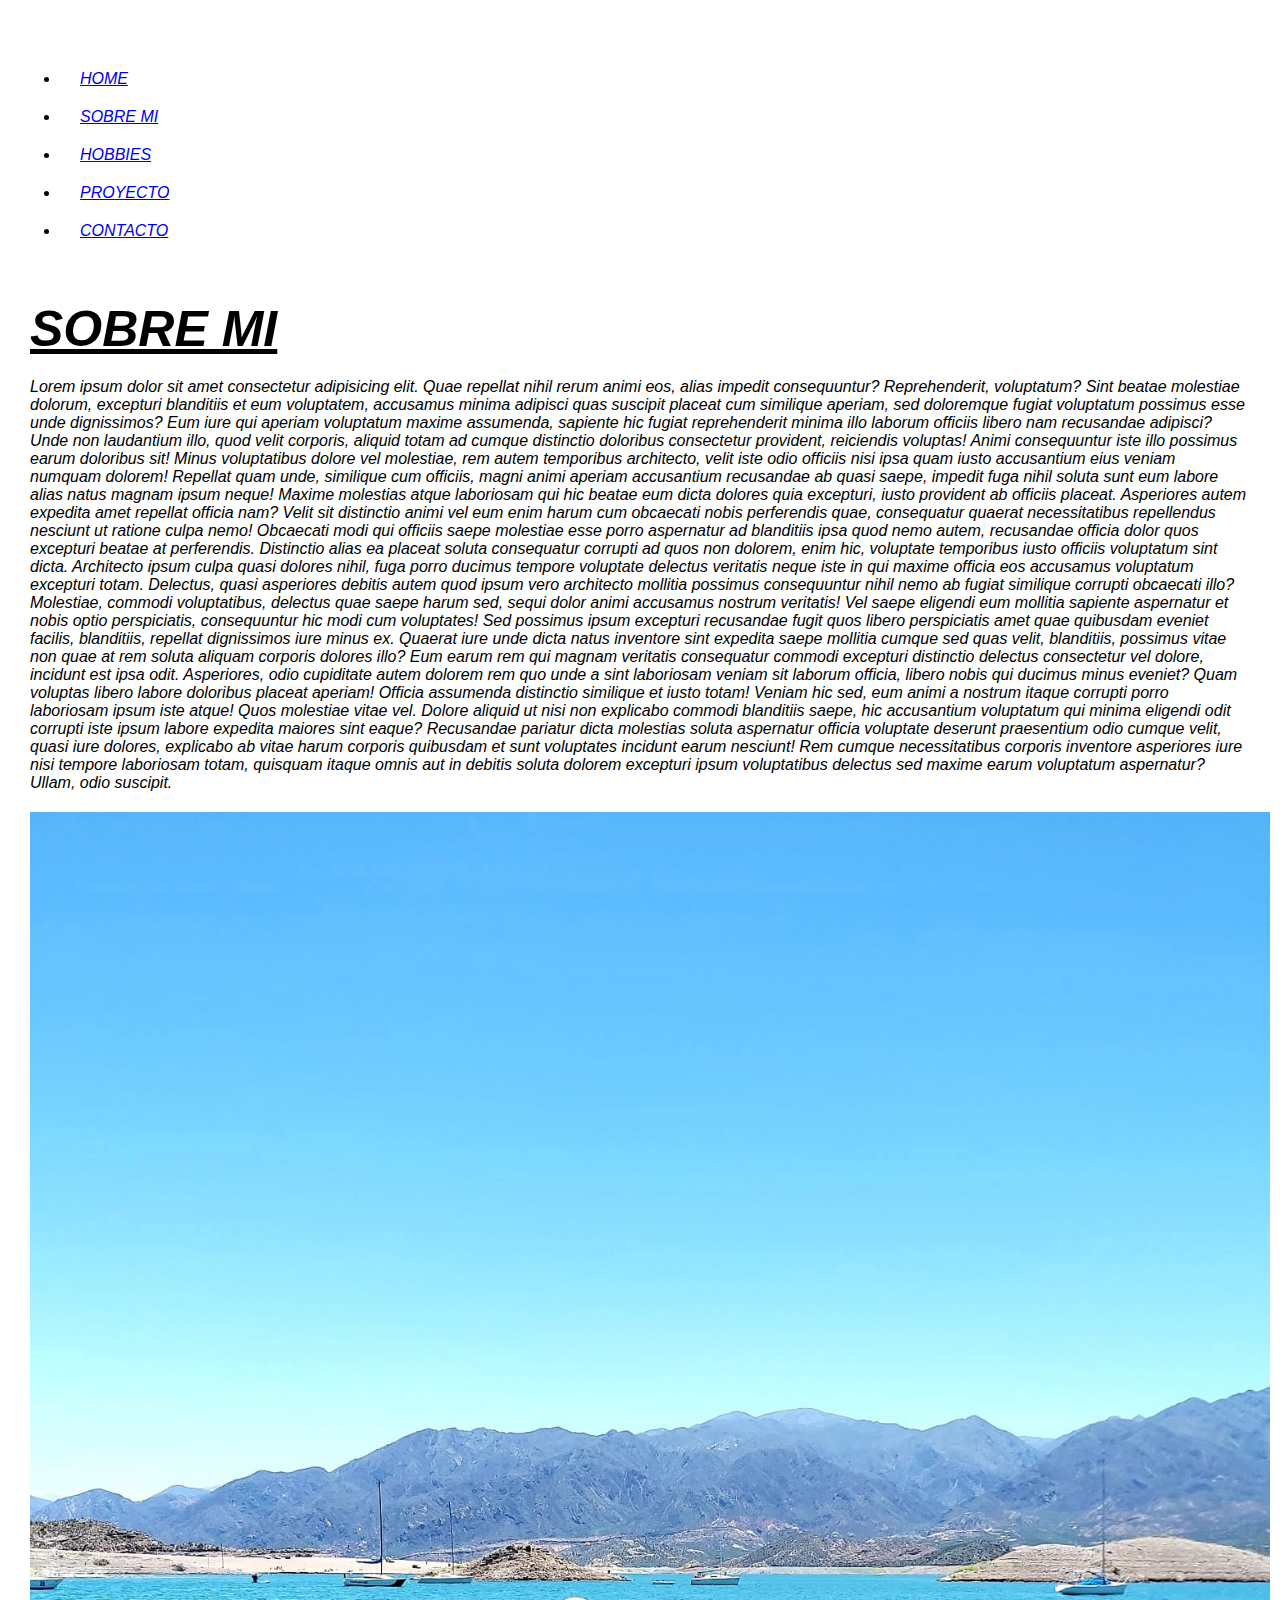
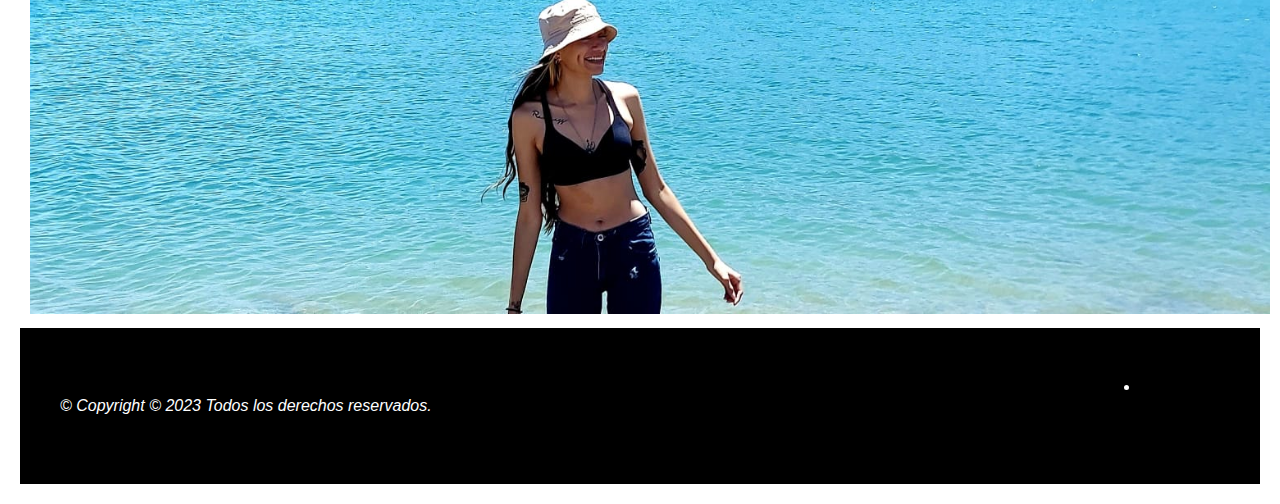
<file: pages/sobremi.html>
<!DOCTYPE html>
<html lang="es">
<head>
    <meta charset="UTF-8">
    <meta http-equiv="X-UA-Compatible" content="IE=edge">
    <meta name="viewport" content="width=device-width, initial-scale=1.0">
    <link rel="stylesheet" href="https://cdn.jsdelivr.net/npm/bootstrap@5.1.3/dist/css/bootstrap.min.css" rel="stylesheet" integrity="sha384-1BmE4kWBq78iYhFldvKuhfTAU6auU8tT94WrHftjDbrCEXSU1oBoqyl2QvZ6jIW3" crossorigin="anonymous">
    <link rel="stylesheet" href="https://cdnjs.cloudflare.com/ajax/libs/font-awesome/6.4.0/css/all.min.css" integrity="sha512-iecdLmaskl7CVkqkXNQ/ZH/XLlvWZOJyj7Yy7tcenmpD1ypASozpmT/E0iPtmFIB46ZmdtAc9eNBvH0H/ZpiBw==" crossorigin="anonymous" referrerpolicy="no-referrer"/>
    <link rel="stylesheet" href="index.css">
    <title>SOBRE MI</title>
</head>
<body>
    <header>
        <nav class="navbar navbar-expand-sm bg-dark navbar-dark">
            <div class="container-fluid">
                <ul class="navbar-nav">
                    <li class="nav-item">
                        <a class="nav-link" href="../index.html">HOME</a>
                    </li>
                    <li class="nav-item">
                        <a class="nav-link" href="./sobremi.html">SOBRE MI</a>
                    </li>
                    <li class="nav-item">
                        <a class="nav-link" href="./hobbies.html">HOBBIES</a>
                    </li>
                    <li class="nav-item">
                        <a class="nav-link" href="./proyecto.html">PROYECTO</a>
                    </li>
                    <li class="nav-item">
                        <a class="nav-link" href="./contacto.html">CONTACTO</a>
                    </li>
                </ul>
            </div>
        </nav>
    </header>

    <h2 class="h2">SOBRE MI</h2>
    <p>Lorem ipsum dolor sit amet consectetur adipisicing elit. Quae repellat nihil rerum animi eos, alias impedit consequuntur? Reprehenderit, voluptatum? Sint beatae molestiae dolorum, excepturi blanditiis et eum voluptatem, accusamus minima adipisci quas suscipit placeat cum similique aperiam, sed doloremque fugiat voluptatum possimus esse unde dignissimos? Eum iure qui aperiam voluptatum maxime assumenda, sapiente hic fugiat reprehenderit minima illo laborum officiis libero nam recusandae adipisci? Unde non laudantium illo, quod velit corporis, aliquid totam ad cumque distinctio doloribus consectetur provident, reiciendis voluptas! Animi consequuntur iste illo possimus earum doloribus sit! Minus voluptatibus dolore vel molestiae, rem autem temporibus architecto, velit iste odio officiis nisi ipsa quam iusto accusantium eius veniam numquam dolorem! Repellat quam unde, similique cum officiis, magni animi aperiam accusantium recusandae ab quasi saepe, impedit fuga nihil soluta sunt eum labore alias natus magnam ipsum neque! Maxime molestias atque laboriosam qui hic beatae eum dicta dolores quia excepturi, iusto provident ab officiis placeat. Asperiores autem expedita amet repellat officia nam? Velit sit distinctio animi vel eum enim harum cum obcaecati nobis perferendis quae, consequatur quaerat necessitatibus repellendus nesciunt ut ratione culpa nemo! Obcaecati modi qui officiis saepe molestiae esse porro aspernatur ad blanditiis ipsa quod nemo autem, recusandae officia dolor quos excepturi beatae at perferendis. Distinctio alias ea placeat soluta consequatur corrupti ad quos non dolorem, enim hic, voluptate temporibus iusto officiis voluptatum sint dicta. Architecto ipsum culpa quasi dolores nihil, fuga porro ducimus tempore voluptate delectus veritatis neque iste in qui maxime officia eos accusamus voluptatum excepturi totam. Delectus, quasi asperiores debitis autem quod ipsum vero architecto mollitia possimus consequuntur nihil nemo ab fugiat similique corrupti obcaecati illo? Molestiae, commodi voluptatibus, delectus quae saepe harum sed, sequi dolor animi accusamus nostrum veritatis! Vel saepe eligendi eum mollitia sapiente aspernatur et nobis optio perspiciatis, consequuntur hic modi cum voluptates! Sed possimus ipsum excepturi recusandae fugit quos libero perspiciatis amet quae quibusdam eveniet facilis, blanditiis, repellat dignissimos iure minus ex. Quaerat iure unde dicta natus inventore sint expedita saepe mollitia cumque sed quas velit, blanditiis, possimus vitae non quae at rem soluta aliquam corporis dolores illo? Eum earum rem qui magnam veritatis consequatur commodi excepturi distinctio delectus consectetur vel dolore, incidunt est ipsa odit. Asperiores, odio cupiditate autem dolorem rem quo unde a sint laboriosam veniam sit laborum officia, libero nobis qui ducimus minus eveniet? Quam voluptas libero labore doloribus placeat aperiam! Officia assumenda distinctio similique et iusto totam! Veniam hic sed, eum animi a nostrum itaque corrupti porro laboriosam ipsum iste atque! Quos molestiae vitae vel. Dolore aliquid ut nisi non explicabo commodi blanditiis saepe, hic accusantium voluptatum qui minima eligendi odit corrupti iste ipsum labore expedita maiores sint eaque? Recusandae pariatur dicta molestias soluta aspernatur officia voluptate deserunt praesentium odio cumque velit, quasi iure dolores, explicabo ab vitae harum corporis quibusdam et sunt voluptates incidunt earum nesciunt! Rem cumque necessitatibus corporis inventore asperiores iure nisi tempore laboriosam totam, quisquam itaque omnis aut in debitis soluta dolorem excepturi ipsum voluptatibus delectus sed maxime earum voluptatum aspernatur? Ullam, odio suscipit.</p>
    <img src="./../multimedia/2d6fabf2-5102-4ac3-b14f-b0d821bb931a.jpg" height="auto" width="100%"> 

    <footer class="social-footer">
        <div class="social-footer-left">
            <p>&copy; Copyright © 2023 Todos los derechos reservados.</p>
        </div>
        <div class="social-footer-icons">
            <ul class="menu simple">
                <li><a href="https://www.facebook.com/florflower.45"><i class="fa-brands fa-facebook-f"></i></a></li>
                <li><a href="https://www.instagram.com/night_blooming_flowers/"><i class="fa-brands fa-instagram"></i></a>
                </li>
            </ul>
        </div>
    </footer>
    <script src="https://cdn.jsdelivr.net/npm/bootstrap@5.1.3/dist/js/bootstrap.bundle.min.js"
        integrity="sha384-ka7Sk0Gln4gmtz2MlQnikT1wXgYsOg+OMhuP+IlRH9sENBO0LRn5q+8nbTov4+1p" crossorigin="anonymous">
    </script>
<script src="https://cdn.jsdelivr.net/npm/bootstrap@5.1.3/dist/js/bootstrap.bundle.min.js" integrity="sha384-ka7Sk0Gln4gmtz2MlQnikT1wXgYsOg+OMhuP+IlRH9sENBO0LRn5q+8nbTov4+1p" crossorigin="anonymous"></script>
</body>

</html>
</file>
<file: pages/index.css>
* {
    margin: 0;
    padding: 10px;
    font-style: oblique;
    font-family: Verdana, Geneva, Tahoma, sans-serif;
}

.barraNavegacion li {
    display: inline-block;
    text-align: center;
    background-color: black !important;
    border: 20px !important;
    border-color: black !important;
}

.h2 {
    text-decoration: underline;
    font-size: 50px;
}

.barraNavegacion a {
    color: whitesmoke;
}

.contacto a {
    padding: 30px;
    margin-bottom: 50px;
}

footer {
    background-color:black;
    color: #fff;
    padding: 20px;
}

.footer-container {
    max-width: 960px;
    margin: 0 auto !important;
    text-align: center;
}

.social-footer {
    padding: 20px;;
    background:black;
    display: -webkit-flex;
    display: -md-flexbox;
    display: flex;
    -webkit-align-items: center;
    -ms-flex-align: center;
    align-items: center;
    -webkit-justify-content: space-between;
    -ms-flex-pack: justify;
    justify-content:space-between;
}

.social-footer .social-footer-icons li:last-of-type {
    margin-right: 20px;
    display: inline-block;
}

.social-footer .social-footer-icons .fa {
    font-size: 1.3rem;
    color: #fefefe;
    display: inline-block
}

.social-footer .social-footer-icons .fa:hover {
    color:white;
    transition: color 0.3s ease-in;
}
</file>
